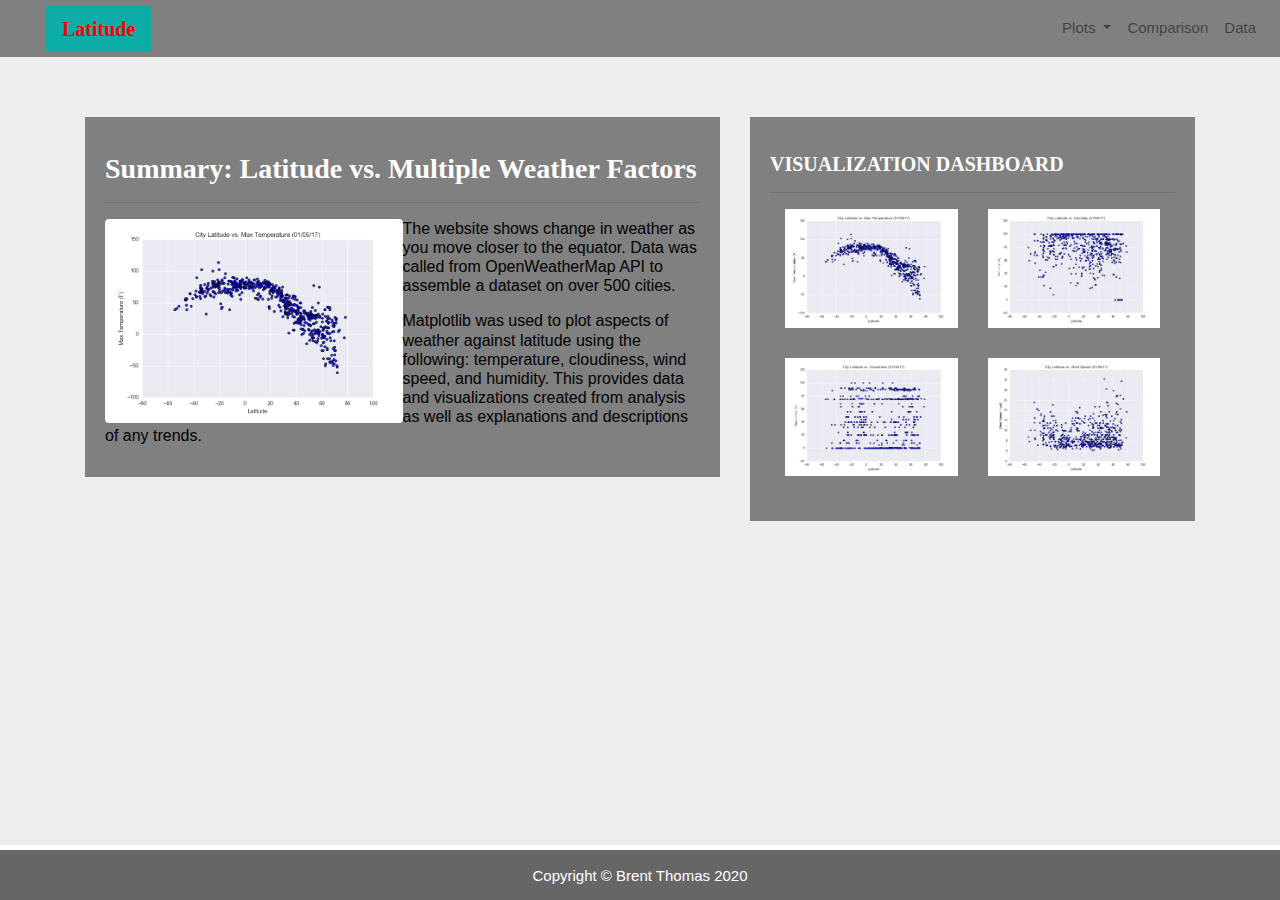
<file: index.html>
<!DOCTYPE html>

<html>

 

<head>

  <meta charset="utf-8" />

  <meta http-equiv="X-UA-Compatible" content="IE=edge">

  <title>Web Visualization Dashboard</title>

  <meta name="viewport" content="width=device-width, initial-scale=1">

 

  <!-- Bootstrap CSS -->

  <link rel="stylesheet" href="https://maxcdn.bootstrapcdn.com/bootstrap/4.0.0/css/bootstrap.min.css" integrity="sha384-Gn5384xqQ1aoWXA+058RXPxPg6fy4IWvTNh0E263XmFcJlSAwiGgFAW/dAiS6JXm"

    crossorigin="anonymous">

             

 

  <!--CSS Link-->

  <link rel="stylesheet" type="text/css" href="style.css">

 

</head>

 

<body>

  <!-- Navigation Section -->

  <div class="navigation">

    <nav class="navbar navbar-expand-lg navbar-light">

      <a class="navbar-brand" style="background-color: #0BADA6;" href="index.html">Latitude</a>

      <button class="navbar-toggler  border border-white" type="button" data-toggle="collapse" data-target="#navbarNavDropdown"

        aria-controls="navbarNavDropdown" aria-expanded="false" aria-label="Toggle navigation">

        <span class="navbar-toggler-icon"></span>

      </button>

      <div class="collapse navbar-collapse" id="navbarNavDropdown">

        <ul class="navbar-nav ml-auto">

          <li class="nav-item dropdown">

            <a class="nav-link dropdown-toggle" href="#" id="navbarDropdownMenuLink" data-toggle="dropdown"

              aria-haspopup="true" aria-expanded="false">

              Plots

            </a>

            <div class="dropdown-menu" aria-labelledby="navbarDropdownMenuLink">

              <a class="dropdown-item" href="temp.html">Maximum Temperature</a>

              <a class="dropdown-item" href="humidity.html">Humidity</a>

              <a class="dropdown-item" href="cloudiness.html">Cloudiness</a>

              <a class="dropdown-item" href="wind.html">Wind Speed</a>

            </div>

          </li>

          <li class="nav-item">

            <a class="nav-link" href="comparison.html">Comparison</a>

          </li>

          <li class="nav-item">

            <a class="nav-link" href="data.html">Data</a>

          </li>

 

        </ul>

      </div>

    </nav>

  </div>

  <!-- Content Section -->

  <div class="container">

    <div class="row">

      <div class="col-lg-7 col-md-12">

        <!-- Left box  -->

        <div class="box">

          <h3 class="title">Summary: Latitude vs. Multiple Weather Factors</h3>

          <hr>

          <img src="Web_Fig1.png" class="vizualization rounded float-left" alt="Max Temperature Graph">

          <p><h6>The website shows change in weather as you move closer to the equator. Data was called from OpenWeatherMap API to 
            assemble a dataset on over 500 cities.
          </h6></p>

          <p><h6>Matplotlib was used to plot aspects of weather against latitude using the 
            following: temperature, cloudiness, wind speed, and humidity. This provides data and visualizations
          created from analysis as well as explanations and descriptions of any trends.</h6></p>

        </div>

      </div>

      <div class="col-lg-5 col-md-12">

        <!-- Right Box -->

        <div class="box">

          <h5 class="title">VISUALIZATION DASHBOARD</h5>

          <hr>

 

 

          <div class="container">

            <div class="row" style="padding-bottom: 30px;">

              <div class="col-6">

                <a href="temp.html">

                  <img class="panel" src="Web_Fig1.png" alt="Temperature Image">

                </a>

              </div>

              <div class="col-6">

                <a href="humidity.html">

                  <img class="panel" src="Web_Fig2.png" alt="Humidity Graph">

                </a>

              </div>

            </div>

 

            <div class="row" style="padding-bottom: 30px;">

              <div class="col-6">

                <a href="cloudiness.html">

                  <img class="panel" src="Web_Fig3.png" alt="Cloudiness Graph">

                </a>

              </div>

              <div class="col-6">

                <a href="wind.html">

                  <img class="panel" src="Web_Fig4.png" alt="Wind Speed Graph">

                </a>

              </div>

 

 

            </div>

          </div>

 

 

        </div>

      </div>

    </div>

  </div>

  <!-- Footer Section -->

  <footer>

    <div class="footer">Copyright &copy; Brent Thomas 2020</div>

  </footer>

 

  <!-- Bootstrap JS -->

  <script src="https://code.jquery.com/jquery-3.2.1.slim.min.js" integrity="sha384-KJ3o2DKtIkvYIK3UENzmM7KCkRr/rE9/Qpg6aAZGJwFDMVNA/GpGFF93hXpG5KkN"

    crossorigin="anonymous"></script>

  <script src="https://cdnjs.cloudflare.com/ajax/libs/popper.js/1.12.9/umd/popper.min.js" integrity="sha384-ApNbgh9B+Y1QKtv3Rn7W3mgPxhU9K/ScQsAP7hUibX39j7fakFPskvXusvfa0b4Q"

    crossorigin="anonymous"></script>

  <script src="https://maxcdn.bootstrapcdn.com/bootstrap/4.0.0/js/bootstrap.min.js" integrity="sha384-JZR6Spejh4U02d8jOt6vLEHfe/JQGiRRSQQxSfFWpi1MquVdAyjUar5+76PVCmYl"

    crossorigin="anonymous"></script>

 

</body>

 

</html>
</file>
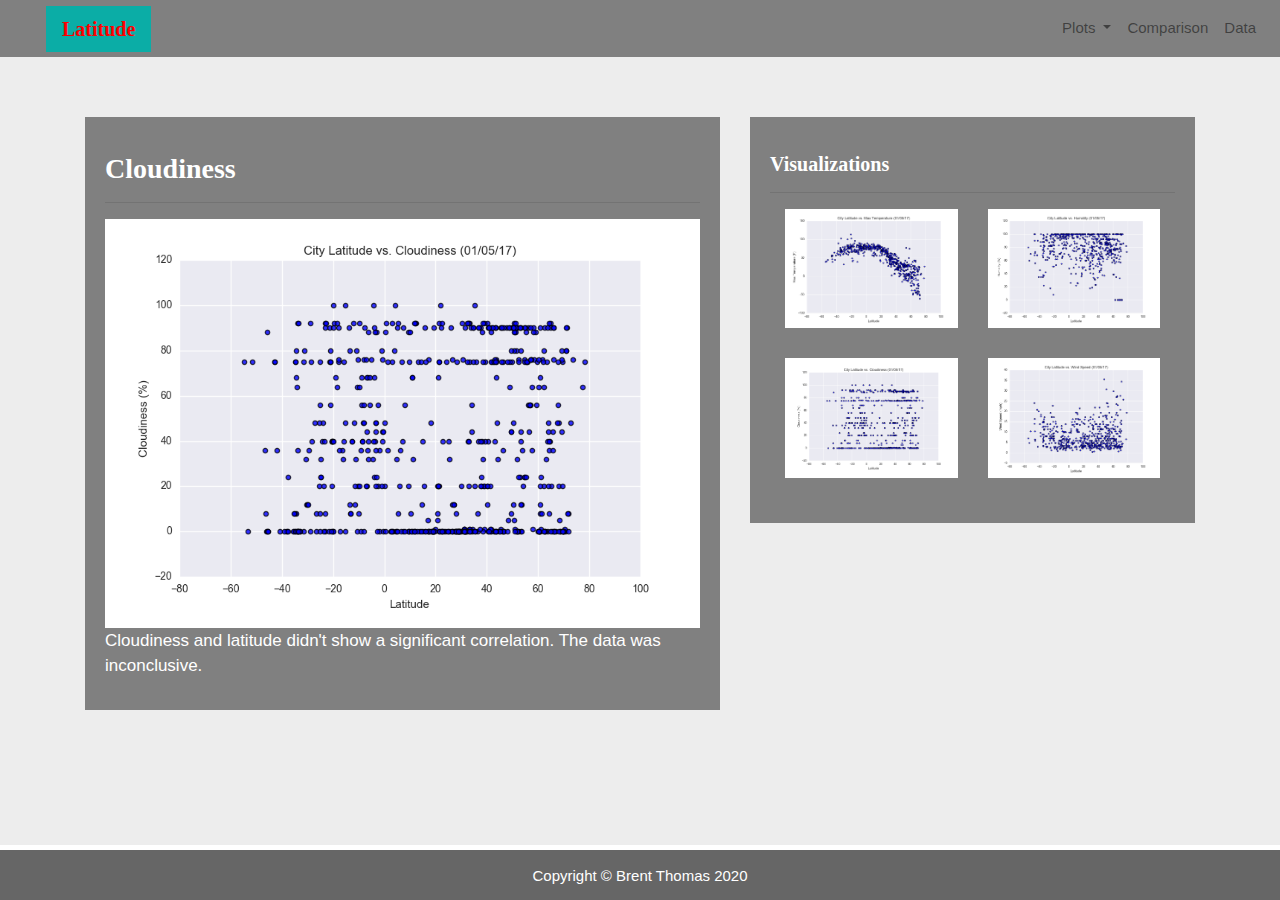
<file: cloudiness.html>
<!DOCTYPE html>

<html>

 

<head>

  <meta charset="utf-8" />

  <meta http-equiv="X-UA-Compatible" content="IE=edge">

  <title>Latitude VS Cloudiness</title>

  <meta name="viewport" content="width=device-width, initial-scale=1">

 

  <!-- Bootstrap CSS -->

  <link rel="stylesheet" href="https://maxcdn.bootstrapcdn.com/bootstrap/4.0.0/css/bootstrap.min.css" integrity="sha384-Gn5384xqQ1aoWXA+058RXPxPg6fy4IWvTNh0E263XmFcJlSAwiGgFAW/dAiS6JXm"

    crossorigin="anonymous">

 

  <!--CSS Link-->

  <link rel="stylesheet" type="text/css" href="style.css">

 

</head>

 

<body>

  <!-- Navigation Section -->

  <div class="navigation">

    <nav class="navbar navbar-expand-lg navbar-light">

      <a class="navbar-brand" style="background-color: #0BADA6;" href="index.html">Latitude</a>

      <button class="navbar-toggler border border-white" type="button" data-toggle="collapse" data-target="#navbarNavDropdown"

        aria-controls="navbarNavDropdown" aria-expanded="false" aria-label="Toggle navigation">

        <span class="navbar-toggler-icon"></span>

      </button>

      <div class="collapse navbar-collapse" id="navbarNavDropdown">

        <ul class="navbar-nav ml-auto">

          <li class="nav-item dropdown">

            <a class="nav-link dropdown-toggle" href="#" id="navbarDropdownMenuLink" data-toggle="dropdown"

              aria-haspopup="true" aria-expanded="false">

              Plots

            </a>

            <div class="dropdown-menu" aria-labelledby="navbarDropdownMenuLink">

              <a class="dropdown-item" href="temp.html">Max Temperature</a>

              <a class="dropdown-item" href="humidity.html">Humidity</a>

              <a class="dropdown-item active" href="cloudiness.html">Cloudiness</a>

              <a class="dropdown-item" href="wind.html">Wind Speed</a>

            </div>

          </li>

          <li class="nav-item">

            <a class="nav-link" href="comparison.html">Comparison</a>

          </li>

          <li class="nav-item">

            <a class="nav-link" href="data.html">Data</a>

          </li>

 

        </ul>

      </div>

    </nav>

  </div>

  <!-- Content Section -->

  <div class="container">

    <div class="row">

      <div class="col-lg-7 col-md-12">

        <!-- Left box  -->

        <div class="box">

          <h3 class="title">Cloudiness</h3>

          <hr>

          <img src="Web_Fig3.png" alt="Cloudines Graph">

          <p>Cloudiness and latitude didn't show a significant correlation. The data was
             inconclusive.  </p>

        </div>

      </div>

      <div class="col-lg-5 col-md-12">

        <!-- Right Box -->

        <div class="box">

          <h5 class="title">Visualizations</h5>

          <hr>

 

 

          <div class="container">

            <div class="row" style="padding-bottom: 30px;">

              <div class="col-6">

                <a href="temp.html">

                  <img class="panel" src="Web_Fig1.png" alt="Temperature Image">

                </a>

              </div>

              <div class="col-6">

                <a href="humidity.html">

                  <img class="panel" src="Web_Fig2.png" alt="Humidity Graph">

                </a>

              </div>

            </div>

 

            <div class="row" style="padding-bottom: 30px;">

              <div class="col-6">

                <a href="cloudiness.html">

                  <img class="panel active" src="Web_Fig3.png" alt="Cloudiness Graph">

                </a>

              </div>

              <div class="col-6">

                <a href="wind.html">

                  <img class="panel" src="Web_Fig4.png" alt="Wind Speed Graph">

                </a>

              </div>

 

 

            </div>

          </div>

 

 

        </div>

      </div>

    </div>

  </div>

  <!-- Footer Section -->

  <footer>

    <div class="footer">Copyright &copy; Brent Thomas 2020</div>

  </footer>

 

  <!-- Bootstrap JS -->

  <script src="https://code.jquery.com/jquery-3.2.1.slim.min.js" integrity="sha384-KJ3o2DKtIkvYIK3UENzmM7KCkRr/rE9/Qpg6aAZGJwFDMVNA/GpGFF93hXpG5KkN"

    crossorigin="anonymous"></script>

  <script src="https://cdnjs.cloudflare.com/ajax/libs/popper.js/1.12.9/umd/popper.min.js" integrity="sha384-ApNbgh9B+Y1QKtv3Rn7W3mgPxhU9K/ScQsAP7hUibX39j7fakFPskvXusvfa0b4Q"

    crossorigin="anonymous"></script>

  <script src="https://maxcdn.bootstrapcdn.com/bootstrap/4.0.0/js/bootstrap.min.js" integrity="sha384-JZR6Spejh4U02d8jOt6vLEHfe/JQGiRRSQQxSfFWpi1MquVdAyjUar5+76PVCmYl"

    crossorigin="anonymous"></script>

 

</body>

 

</html>
</file>
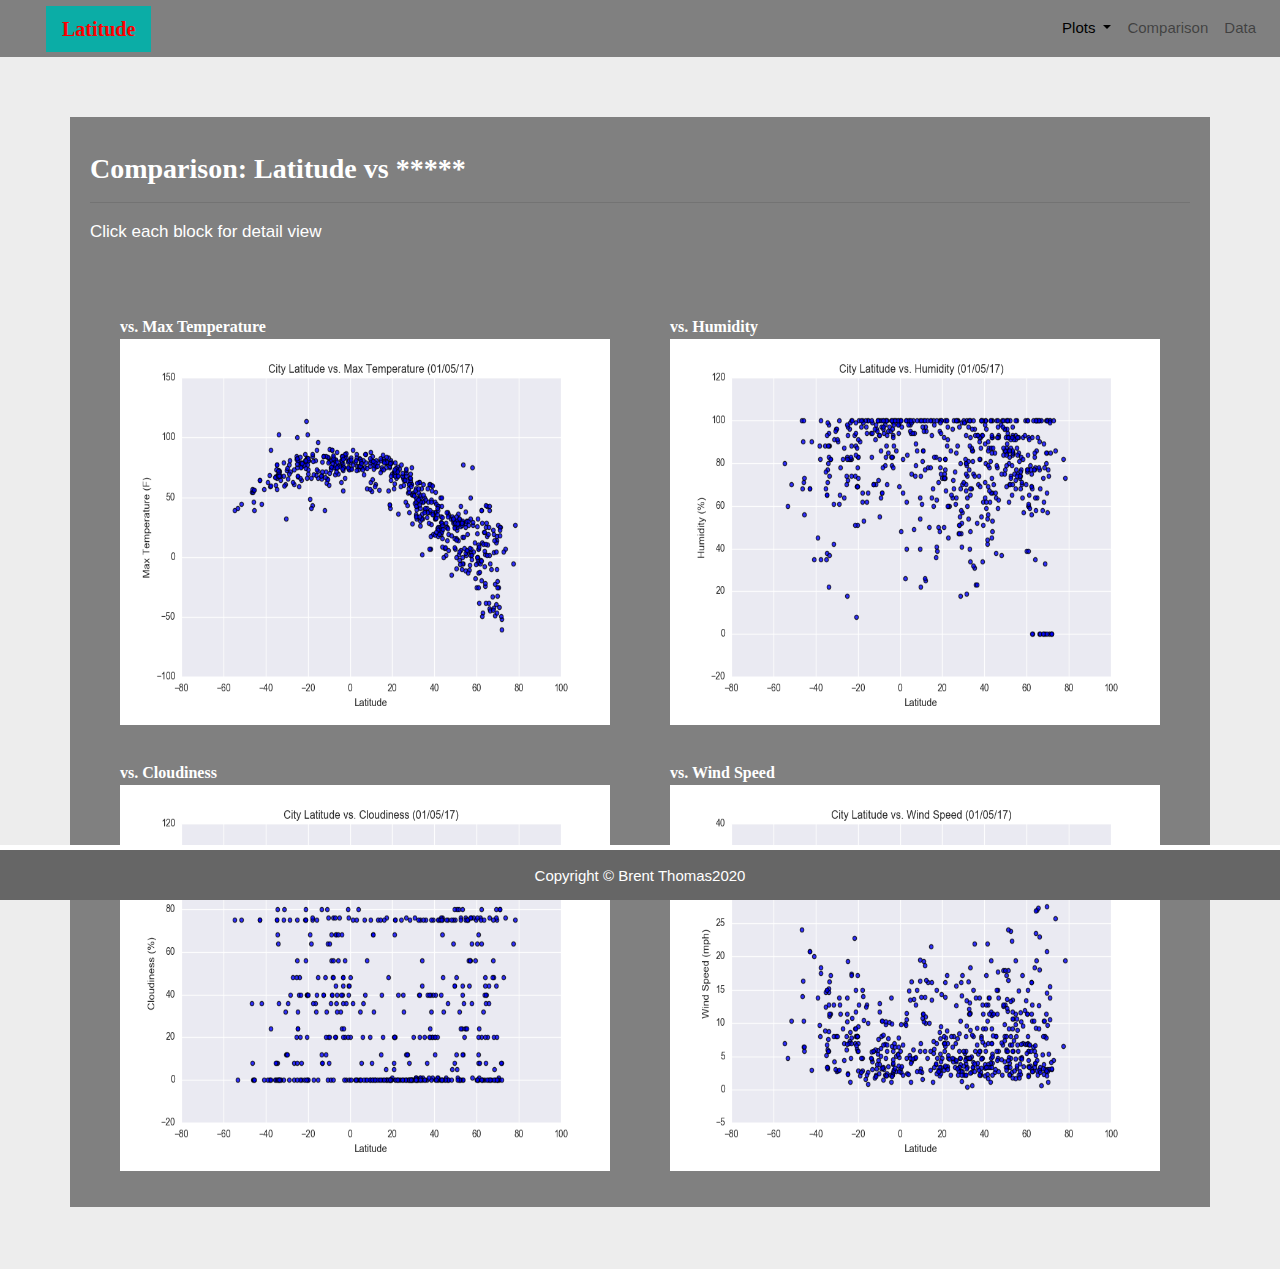
<file: comparison.html>
<!DOCTYPE html>

<html>

 

<head>

  <meta charset="utf-8" />

  <meta http-equiv="X-UA-Compatible" content="IE=edge">

  <title>COMPARISON</title>

  <meta name="viewport" content="width=device-width, initial-scale=1">

 

  <!-- Web Visualization CSS -->

  <link rel="stylesheet" href="https://maxcdn.bootstrapcdn.com/bootstrap/4.0.0/css/bootstrap.min.css" integrity="sha384-Gn5384xqQ1aoWXA+058RXPxPg6fy4IWvTNh0E263XmFcJlSAwiGgFAW/dAiS6JXm"

    crossorigin="anonymous">

 

  <!--CSS Link-->

  <link rel="stylesheet" type="text/css" href="style.css">

 

</head>

 

<body>

  <!-- Navigation Section -->

  <div class="navigation">

    <nav class="navbar navbar-expand-lg navbar-light">

      <a class="navbar-brand" style="background-color: #0BADA6;" href="index.html">Latitude</a>

      <button class="navbar-toggler  border border-white" type="button" data-toggle="collapse" data-target="#navbarNavDropdown"

        aria-controls="navbarNavDropdown" aria-expanded="false" aria-label="Toggle navigation">

        <span class="navbar-toggler-icon"></span>

      </button>

      <div class="collapse navbar-collapse" id="navbarNavDropdown">

        <ul class="navbar-nav ml-auto">

          <li class="nav-item dropdown">

            <a class="nav-link dropdown-toggle" href="#" id="navbarDropdownMenuLink" data-toggle="dropdown"

              aria-haspopup="true" aria-expanded="false" style="color: black">

              Plots

            </a>

            <div class="dropdown-menu" aria-labelledby="navbarDropdownMenuLink">

              <a class="dropdown-item" href="temp.html">Max Temperature</a>

              <a class="dropdown-item" href="humidity.html">Humidity</a>

              <a class="dropdown-item" href="cloudiness.html">Cloudiness</a>

              <a class="dropdown-item" href="wind.html">Wind Speed</a>

            </div>

          </li>

          <li class="nav-item">

            <a class="nav-link" href="comparison.html">Comparison</a>

          </li>

          <li class="nav-item">

            <a class="nav-link" href="data.html">Data</a>

          </li>

 

        </ul>

      </div>

    </nav>

  </div>

  <!-- Content Section -->

  <div class="container">

    <div class="row">

      <div>

        <!-- Left box  -->

        <div class="box">

          <h3 class="title">Comparison: Latitude vs *****</h3>

          <hr>

          <p>Click each block for detail view</p>

          <div class="container" style="padding-bottom: 40px;">

            <div class="row">

              <div class="col-lg-6" style="padding: 30px;">

                <div class="title">vs. Max Temperature</div>

                <a href="temp.html">

                  <img class="panel" src="Web_Fig1.png" alt="Temperature Image">

                </a>

              </div>

              <div class="col-lg-6" style="padding: 30px;">

                <div class="title">vs. Humidity</div>

                <a href="humidity.html">

                  <img class="panel" src="Web_Fig2.png" alt="Humidity Graph">

                </a>

              </div>

            </div>

 

            <div class="row">

              <div class="col-lg-6" style="padding: 30px;">

                <div class="title">vs. Cloudiness</div>

                <a href="cloudiness.html">

                  <img class="panel" src="Web_Fig3.png" alt="Cloudiness Graph">

                </a>

 

              </div>

              <div class="col-lg-6" style="padding: 30px;">

                <div class="title">vs. Wind Speed</div>

                <a href="wind.html">

                  <img class="panel" src="Web_Fig4.png" alt="Wind Speed Graph">

                </a>

              </div>

            </div>

          </div>

        </div>

      </div>

    </div>

  </div>

 

  <!-- Footer Section -->

  <footer>

    <div class="footer">Copyright &copy; Brent Thomas2020</div>

  </footer>

 

  <!-- Web Visualization Script -->

  <script src="https://code.jquery.com/jquery-3.2.1.slim.min.js" integrity="sha384-KJ3o2DKtIkvYIK3UENzmM7KCkRr/rE9/Qpg6aAZGJwFDMVNA/GpGFF93hXpG5KkN"

    crossorigin="anonymous"></script>

  <script src="https://cdnjs.cloudflare.com/ajax/libs/popper.js/1.12.9/umd/popper.min.js" integrity="sha384-ApNbgh9B+Y1QKtv3Rn7W3mgPxhU9K/ScQsAP7hUibX39j7fakFPskvXusvfa0b4Q"

    crossorigin="anonymous"></script>

  <script src="https://maxcdn.bootstrapcdn.com/bootstrap/4.0.0/js/bootstrap.min.js" integrity="sha384-JZR6Spejh4U02d8jOt6vLEHfe/JQGiRRSQQxSfFWpi1MquVdAyjUar5+76PVCmYl"

    crossorigin="anonymous"></script>

 

</body>

 

</html>
</file>
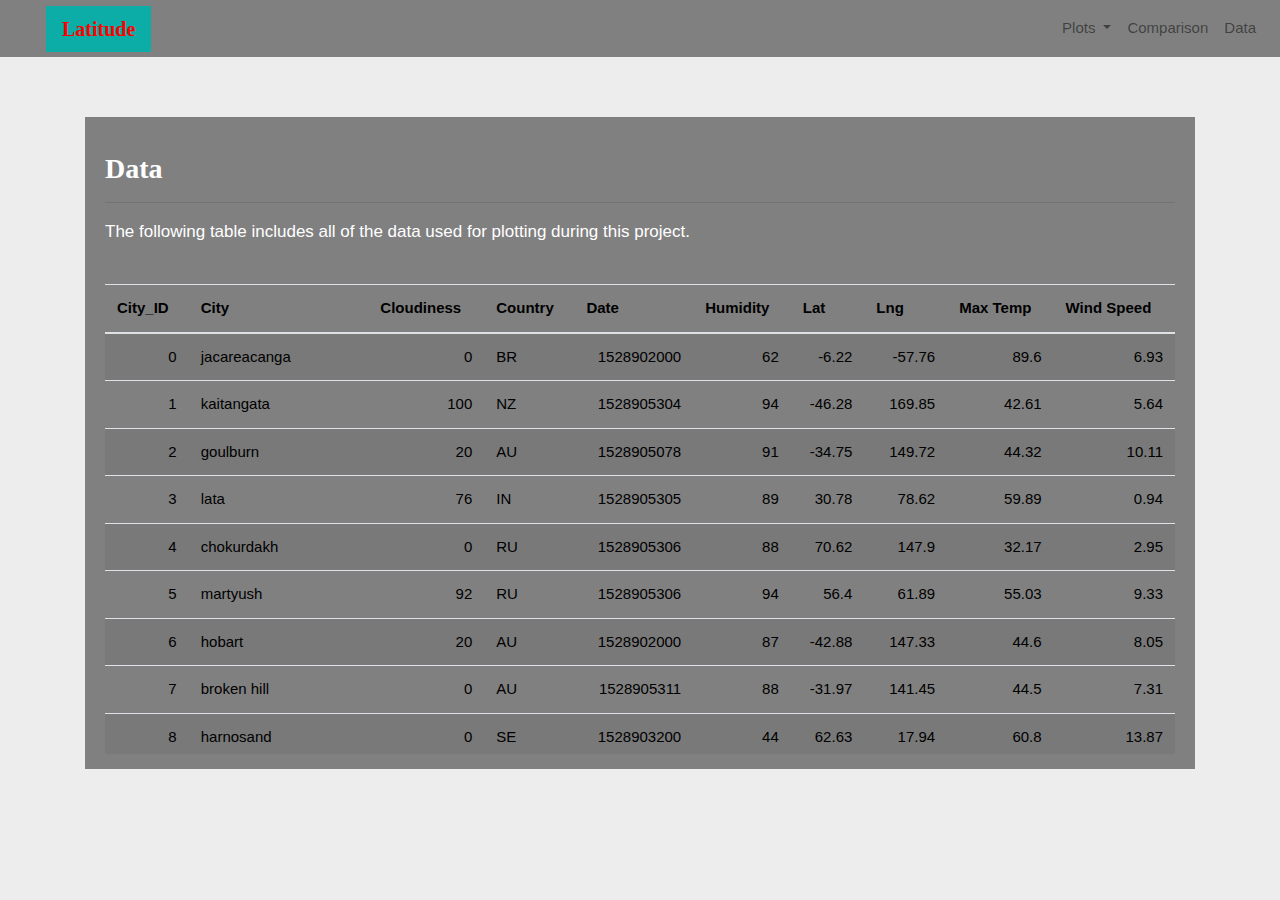
<file: data.html>
<!DOCTYPE html>

<html>

 

<head>

  <meta charset="utf-8" />

  <meta http-equiv="X-UA-Compatible" content="IE=edge">

  <title>Bootstrap Visualization Dashboard</title>

  <meta name="viewport" content="width=device-width, initial-scale=1">

 

  <!-- Bootstrap CSS -->

  <link rel="stylesheet" href="https://maxcdn.bootstrapcdn.com/bootstrap/4.0.0/css/bootstrap.min.css" integrity="sha384-Gn5384xqQ1aoWXA+058RXPxPg6fy4IWvTNh0E263XmFcJlSAwiGgFAW/dAiS6JXm"

    crossorigin="anonymous">

 

  <!--CSS Link-->

  <link rel="stylesheet" type="text/css" href="style.css">

 

</head>

 

<body>

  <!-- Navigation Section -->

  <div class="navigation">

    <nav class="navbar navbar-expand-lg navbar-light">

      <a class="navbar-brand" style="background-color: #0BADA6;" href="index.html">Latitude</a>

      <button class="navbar-toggler border border-white" type="button" data-toggle="collapse" data-target="#navbarNavDropdown"

        aria-controls="navbarNavDropdown" aria-expanded="false" aria-label="Toggle navigation">

        <span class="navbar-toggler-icon"></span>

      </button>

      <div class="collapse navbar-collapse" id="navbarNavDropdown">

        <ul class="navbar-nav ml-auto">

          <li class="nav-item dropdown">

            <a class="nav-link dropdown-toggle" href="#" id="navbarDropdownMenuLink" data-toggle="dropdown"

              aria-haspopup="true" aria-expanded="false">

              Plots

            </a>

            <div class="dropdown-menu" aria-labelledby="navbarDropdownMenuLink">

              <a class="dropdown-item" href="temp.html">Max Temperature</a>

              <a class="dropdown-item" href="humidity.html">Humidity</a>

              <a class="dropdown-item" href="cloudiness.html">Cloudiness</a>

              <a class="dropdown-item" href="wind.html">Wind Speed</a>

            </div>

          </li>

          <li class="nav-item">

            <a class="nav-link" href="comparisons.html">Comparison</a>

          </li>

          <li class="nav-item">

            <a class="nav-link" href="data.html">Data</a>

          </li>

 

        </ul>

      </div>

    </nav>

  </div>

  <!-- Content Section -->

  <div class="container">

    <div class="box">

      <h3 class="title">Data</h3>

      <hr>

      <p>The following table includes all of the data used for plotting during this project.</p>

      <br>

      <div class="table-responsive" style="overflow-x:auto; overflow-y:auto; max-height:470px; max-width: auto;">

        <table class="table table-striped">

          <thead>

            <tr>

              <th title="Field #1">City_ID</th>

              <th title="Field #2">City</th>

              <th title="Field #3">Cloudiness</th>

              <th title="Field #4">Country</th>

              <th title="Field #5">Date</th>

              <th title="Field #6">Humidity</th>

              <th title="Field #7">Lat</th>

              <th title="Field #8">Lng</th>

              <th title="Field #9">Max Temp</th>

              <th title="Field #10">Wind Speed</th>

            </tr>

          </thead>

          <tbody>

            <tr>

              <td align="right">0</td>

              <td>jacareacanga</td>

              <td align="right">0</td>

              <td>BR</td>

              <td align="right">1528902000</td>

              <td align="right">62</td>

              <td align="right">-6.22</td>

              <td align="right">-57.76</td>

              <td align="right">89.6</td>

              <td align="right">6.93</td>

            </tr>

            <tr>

              <td align="right">1</td>

              <td>kaitangata</td>

              <td align="right">100</td>

              <td>NZ</td>

              <td align="right">1528905304</td>

              <td align="right">94</td>

              <td align="right">-46.28</td>

              <td align="right">169.85</td>

              <td align="right">42.61</td>

              <td align="right">5.64</td>

            </tr>

            <tr>

              <td align="right">2</td>

              <td>goulburn</td>

              <td align="right">20</td>

              <td>AU</td>

              <td align="right">1528905078</td>

              <td align="right">91</td>

              <td align="right">-34.75</td>

              <td align="right">149.72</td>

              <td align="right">44.32</td>

              <td align="right">10.11</td>

            </tr>

            <tr>

              <td align="right">3</td>

              <td>lata</td>

              <td align="right">76</td>

              <td>IN</td>

              <td align="right">1528905305</td>

              <td align="right">89</td>

              <td align="right">30.78</td>

              <td align="right">78.62</td>

              <td align="right">59.89</td>

              <td align="right">0.94</td>

            </tr>

            <tr>

              <td align="right">4</td>

              <td>chokurdakh</td>

              <td align="right">0</td>

              <td>RU</td>

              <td align="right">1528905306</td>

              <td align="right">88</td>

              <td align="right">70.62</td>

              <td align="right">147.9</td>

              <td align="right">32.17</td>

              <td align="right">2.95</td>

            </tr>

            <tr>

              <td align="right">5</td>

              <td>martyush</td>

              <td align="right">92</td>

              <td>RU</td>

              <td align="right">1528905306</td>

              <td align="right">94</td>

              <td align="right">56.4</td>

              <td align="right">61.89</td>

              <td align="right">55.03</td>

              <td align="right">9.33</td>

            </tr>

            <tr>

              <td align="right">6</td>

              <td>hobart</td>

              <td align="right">20</td>

              <td>AU</td>

              <td align="right">1528902000</td>

              <td align="right">87</td>

              <td align="right">-42.88</td>

              <td align="right">147.33</td>

              <td align="right">44.6</td>

              <td align="right">8.05</td>

            </tr>

            <tr>

              <td align="right">7</td>

              <td>broken hill</td>

              <td align="right">0</td>

              <td>AU</td>

              <td align="right">1528905311</td>

              <td align="right">88</td>

              <td align="right">-31.97</td>

              <td align="right">141.45</td>

              <td align="right">44.5</td>

              <td align="right">7.31</td>

            </tr>

            <tr>

              <td align="right">8</td>

              <td>harnosand</td>

              <td align="right">0</td>

              <td>SE</td>

              <td align="right">1528903200</td>

              <td align="right">44</td>

              <td align="right">62.63</td>

              <td align="right">17.94</td>

              <td align="right">60.8</td>

              <td align="right">13.87</td>

            </tr>

            <tr>

              <td align="right">9</td>

              <td>tuatapere</td>

              <td align="right">0</td>

              <td>NZ</td>

              <td align="right">1528905312</td>

              <td align="right">100</td>

              <td align="right">-46.13</td>

              <td align="right">167.69</td>

              <td align="right">38.92</td>

              <td align="right">3.4</td>

            </tr>

            <tr>

              <td align="right">10</td>

              <td>puerto ayora</td>

              <td align="right">90</td>

              <td>EC</td>

              <td align="right">1528902000</td>

              <td align="right">69</td>

              <td align="right">-0.74</td>

              <td align="right">-90.35</td>

              <td align="right">77.0</td>

              <td align="right">13.87</td>

            </tr>

            <tr>

              <td align="right">11</td>

              <td>havre-saint-pierre</td>

              <td align="right">75</td>

              <td>CA</td>

              <td align="right">1528902000</td>

              <td align="right">58</td>

              <td align="right">50.23</td>

              <td align="right">-63.6</td>

              <td align="right">53.6</td>

              <td align="right">19.46</td>

            </tr>

            <tr>

              <td align="right">12</td>

              <td>punta arenas</td>

              <td align="right">0</td>

              <td>CL</td>

              <td align="right">1528902000</td>

              <td align="right">100</td>

              <td align="right">-53.16</td>

              <td align="right">-70.91</td>

              <td align="right">35.6</td>

              <td align="right">9.17</td>

            </tr>

            <tr>

              <td align="right">13</td>

              <td>tasiilaq</td>

              <td align="right">75</td>

              <td>GL</td>

              <td align="right">1528901400</td>

              <td align="right">60</td>

              <td align="right">65.61</td>

              <td align="right">-37.64</td>

              <td align="right">39.2</td>

              <td align="right">2.24</td>

            </tr>

            <tr>

              <td align="right">14</td>

              <td>chapais</td>

              <td align="right">40</td>

              <td>CA</td>

              <td align="right">1528902000</td>

              <td align="right">38</td>

              <td align="right">49.78</td>

              <td align="right">-74.86</td>

              <td align="right">59.0</td>

              <td align="right">10.29</td>

            </tr>

            <tr>

              <td align="right">15</td>

              <td>avarua</td>

              <td align="right">40</td>

              <td>CK</td>

              <td align="right">1528902000</td>

              <td align="right">56</td>

              <td align="right">-21.21</td>

              <td align="right">-159.78</td>

              <td align="right">73.4</td>

              <td align="right">10.29</td>

            </tr>

            <tr>

              <td align="right">16</td>

              <td>hofn</td>

              <td align="right">75</td>

              <td>IS</td>

              <td align="right">1528902000</td>

              <td align="right">87</td>

              <td align="right">64.25</td>

              <td align="right">-15.21</td>

              <td align="right">51.8</td>

              <td align="right">8.05</td>

            </tr>

            <tr>

              <td align="right">17</td>

              <td>yukamenskoye</td>

              <td align="right">92</td>

              <td>RU</td>

              <td align="right">1528905315</td>

              <td align="right">98</td>

              <td align="right">57.89</td>

              <td align="right">52.24</td>

              <td align="right">56.65</td>

              <td align="right">10.22</td>

            </tr>

            <tr>

              <td align="right">18</td>

              <td>khandbari</td>

              <td align="right">80</td>

              <td>NP</td>

              <td align="right">1528905315</td>

              <td align="right">67</td>

              <td align="right">27.38</td>

              <td align="right">87.21</td>

              <td align="right">44.59</td>

              <td align="right">1.39</td>

            </tr>

            <tr>

              <td align="right">19</td>

              <td>bethel</td>

              <td align="right">1</td>

              <td>US</td>

              <td align="right">1528901580</td>

              <td align="right">93</td>

              <td align="right">60.79</td>

              <td align="right">-161.76</td>

              <td align="right">44.6</td>

              <td align="right">8.05</td>

            </tr>

            <tr>

              <td align="right">20</td>

              <td>ushuaia</td>

              <td align="right">75</td>

              <td>AR</td>

              <td align="right">1528902000</td>

              <td align="right">64</td>

              <td align="right">-54.81</td>

              <td align="right">-68.31</td>

              <td align="right">41.0</td>

              <td align="right">3.36</td>

            </tr>

            <tr>

              <td align="right">21</td>

              <td>east london</td>

              <td align="right">0</td>

              <td>ZA</td>

              <td align="right">1528902000</td>

              <td align="right">37</td>

              <td align="right">-33.02</td>

              <td align="right">27.91</td>

              <td align="right">69.8</td>

              <td align="right">5.82</td>

            </tr>

            <tr>

              <td align="right">22</td>

              <td>bluff</td>

              <td align="right">76</td>

              <td>AU</td>

              <td align="right">1528905321</td>

              <td align="right">76</td>

              <td align="right">-23.58</td>

              <td align="right">149.07</td>

              <td align="right">61.96</td>

              <td align="right">4.74</td>

            </tr>

            <tr>

              <td align="right">23</td>

              <td>mount isa</td>

              <td align="right">75</td>

              <td>AU</td>

              <td align="right">1528902000</td>

              <td align="right">100</td>

              <td align="right">-20.73</td>

              <td align="right">139.49</td>

              <td align="right">64.4</td>

              <td align="right">3.29</td>

            </tr>

            <tr>

              <td align="right">24</td>

              <td>pevek</td>

              <td align="right">0</td>

              <td>RU</td>

              <td align="right">1528905321</td>

              <td align="right">71</td>

              <td align="right">69.7</td>

              <td align="right">170.27</td>

              <td align="right">36.94</td>

              <td align="right">6.98</td>

            </tr>

            <tr>

              <td align="right">25</td>

              <td>gao</td>

              <td align="right">24</td>

              <td>ML</td>

              <td align="right">1528905321</td>

              <td align="right">16</td>

              <td align="right">16.28</td>

              <td align="right">-0.04</td>

              <td align="right">110.02</td>

              <td align="right">4.97</td>

            </tr>

            <tr>

              <td align="right">26</td>

              <td>cabo san lucas</td>

              <td align="right">75</td>

              <td>MX</td>

              <td align="right">1528901160</td>

              <td align="right">74</td>

              <td align="right">22.89</td>

              <td align="right">-109.91</td>

              <td align="right">84.2</td>

              <td align="right">10.29</td>

            </tr>

            <tr>

              <td align="right">27</td>

              <td>sao filipe</td>

              <td align="right">0</td>

              <td>CV</td>

              <td align="right">1528905323</td>

              <td align="right">88</td>

              <td align="right">14.9</td>

              <td align="right">-24.5</td>

              <td align="right">75.73</td>

              <td align="right">13.02</td>

            </tr>

            <tr>

              <td align="right">28</td>

              <td>tiksi</td>

              <td align="right">44</td>

              <td>RU</td>

              <td align="right">1528905298</td>

              <td align="right">58</td>

              <td align="right">71.64</td>

              <td align="right">128.87</td>

              <td align="right">57.73</td>

              <td align="right">10.11</td>

            </tr>

            <tr>

              <td align="right">29</td>

              <td>busselton</td>

              <td align="right">92</td>

              <td>AU</td>

              <td align="right">1528905323</td>

              <td align="right">100</td>

              <td align="right">-33.64</td>

              <td align="right">115.35</td>

              <td align="right">60.43</td>

              <td align="right">10.56</td>

            </tr>

            <tr>

              <td align="right">30</td>

              <td>alofi</td>

              <td align="right">76</td>

              <td>NU</td>

              <td align="right">1528902000</td>

              <td align="right">88</td>

              <td align="right">-19.06</td>

              <td align="right">-169.92</td>

              <td align="right">71.6</td>

              <td align="right">3.36</td>

            </tr>

            <tr>

              <td align="right">31</td>

              <td>ola</td>

              <td align="right">75</td>

              <td>RU</td>

              <td align="right">1528902000</td>

              <td align="right">100</td>

              <td align="right">59.58</td>

              <td align="right">151.3</td>

              <td align="right">42.8</td>

              <td align="right">7.76</td>

            </tr>

            <tr>

              <td align="right">32</td>

              <td>atar</td>

              <td align="right">20</td>

              <td>MR</td>

              <td align="right">1528902000</td>

              <td align="right">19</td>

              <td align="right">20.52</td>

              <td align="right">-13.05</td>

              <td align="right">91.4</td>

              <td align="right">9.17</td>

            </tr>

            <tr>

              <td align="right">33</td>

              <td>rikitea</td>

              <td align="right">0</td>

              <td>PF</td>

              <td align="right">1528905325</td>

              <td align="right">100</td>

              <td align="right">-23.12</td>

              <td align="right">-134.97</td>

              <td align="right">73.57</td>

              <td align="right">8.66</td>

            </tr>

            <tr>

              <td align="right">34</td>

              <td>hermanus</td>

              <td align="right">0</td>

              <td>ZA</td>

              <td align="right">1528905325</td>

              <td align="right">24</td>

              <td align="right">-34.42</td>

              <td align="right">19.24</td>

              <td align="right">77.17</td>

              <td align="right">8.66</td>

            </tr>

            <tr>

              <td align="right">35</td>

              <td>ponta delgada</td>

              <td align="right">75</td>

              <td>PT</td>

              <td align="right">1528903800</td>

              <td align="right">88</td>

              <td align="right">37.73</td>

              <td align="right">-25.67</td>

              <td align="right">71.6</td>

              <td align="right">12.75</td>

            </tr>

            <tr>

              <td align="right">36</td>

              <td>bambari</td>

              <td align="right">24</td>

              <td>CF</td>

              <td align="right">1528905326</td>

              <td align="right">84</td>

             <td align="right">5.77</td>

              <td align="right">20.68</td>

              <td align="right">81.85</td>

              <td align="right">7.65</td>

            </tr>

            <tr>

              <td align="right">37</td>

              <td>cap malheureux</td>

              <td align="right">75</td>

              <td>MU</td>

              <td align="right">1528902000</td>

              <td align="right">69</td>

              <td align="right">-19.98</td>

              <td align="right">57.61</td>

              <td align="right">75.2</td>

              <td align="right">14.99</td>

            </tr>

            <tr>

              <td align="right">38</td>

              <td>puerto escondido</td>

              <td align="right">75</td>

              <td>MX</td>

              <td align="right">1528901100</td>

              <td align="right">65</td>

              <td align="right">15.86</td>

              <td align="right">-97.07</td>

              <td align="right">80.6</td>

              <td align="right">3.36</td>

            </tr>

            <tr>

              <td align="right">39</td>

              <td>qaanaaq</td>

              <td align="right">32</td>

              <td>GL</td>

              <td align="right">1528905330</td>

              <td align="right">100</td>

              <td align="right">77.48</td>

              <td align="right">-69.36</td>

              <td align="right">31.45</td>

              <td align="right">6.31</td>

            </tr>

            <tr>

              <td align="right">40</td>

              <td>new norfolk</td>

              <td align="right">20</td>

              <td>AU</td>

              <td align="right">1528902000</td>

              <td align="right">87</td>

              <td align="right">-42.78</td>

              <td align="right">147.06</td>

              <td align="right">44.6</td>

              <td align="right">8.05</td>

            </tr>

            <tr>

              <td align="right">41</td>

              <td>najran</td>

              <td align="right">40</td>

              <td>SA</td>

              <td align="right">1528902000</td>

              <td align="right">13</td>

              <td align="right">17.54</td>

              <td align="right">44.22</td>

              <td align="right">98.6</td>

              <td align="right">11.41</td>

            </tr>

            <tr>

              <td align="right">42</td>

              <td>isla mujeres</td>

              <td align="right">90</td>

              <td>MX</td>

              <td align="right">1528904340</td>

              <td align="right">100</td>

              <td align="right">21.23</td>

              <td align="right">-86.73</td>

              <td align="right">75.2</td>

              <td align="right">16.11</td>

            </tr>

            <tr>

              <td align="right">43</td>

              <td>mar del plata</td>

              <td align="right">0</td>

              <td>AR</td>

              <td align="right">1528905297</td>

              <td align="right">100</td>

              <td align="right">-46.43</td>

              <td align="right">-67.52</td>

              <td align="right">32.53</td>

              <td align="right">7.31</td>

            </tr>

            <tr>

              <td align="right">44</td>

              <td>provideniya</td>

              <td align="right">0</td>

              <td>RU</td>

              <td align="right">1528905332</td>

              <td align="right">91</td>

              <td align="right">64.42</td>

              <td align="right">-173.23</td>

              <td align="right">40.63</td>

              <td align="right">10.78</td>

            </tr>

            <tr>

              <td align="right">45</td>

              <td>jamestown</td>

              <td align="right">12</td>

              <td>AU</td>

              <td align="right">1528905333</td>

              <td align="right">88</td>

              <td align="right">-33.21</td>

              <td align="right">138.6</td>

              <td align="right">43.15</td>

              <td align="right">10.89</td>

            </tr>

            <tr>

              <td align="right">46</td>

              <td>medicine hat</td>

              <td align="right">20</td>

              <td>CA</td>

              <td align="right">1528902000</td>

              <td align="right">34</td>

              <td align="right">50.04</td>

              <td align="right">-110.68</td>

              <td align="right">66.2</td>

              <td align="right">14.99</td>

            </tr>

            <tr>

              <td align="right">47</td>

              <td>katsuura</td>

              <td align="right">8</td>

              <td>JP</td>

              <td align="right">1528905334</td>

              <td align="right">88</td>

              <td align="right">33.93</td>

              <td align="right">134.5</td>

              <td align="right">62.05</td>

              <td align="right">7.54</td>

            </tr>

            <tr>

              <td align="right">48</td>

              <td>aklavik</td>

              <td align="right">20</td>

              <td>CA</td>

              <td align="right">1528902000</td>

              <td align="right">53</td>

              <td align="right">68.22</td>

              <td align="right">-135.01</td>

              <td align="right">51.8</td>

              <td align="right">11.41</td>

            </tr>

            <tr>

              <td align="right">49</td>

              <td>tuktoyaktuk</td>

              <td align="right">20</td>

              <td>CA</td>

              <td align="right">1528902000</td>

              <td align="right">61</td>

              <td align="right">69.44</td>

              <td align="right">-133.03</td>

              <td align="right">46.4</td>

              <td align="right">6.93</td>

            </tr>

            <tr>

              <td align="right">50</td>

              <td>kapaa</td>

              <td align="right">90</td>

              <td>US</td>

              <td align="right">1528901760</td>

              <td align="right">88</td>

              <td align="right">22.08</td>

              <td align="right">-159.32</td>

              <td align="right">75.2</td>

              <td align="right">14.99</td>

            </tr>

            <tr>

              <td align="right">51</td>

              <td>mildura</td>

              <td align="right">0</td>

              <td>AU</td>

              <td align="right">1528905300</td>

              <td align="right">92</td>

              <td align="right">-34.18</td>

              <td align="right">142.16</td>

              <td align="right">45.67</td>

              <td align="right">9.66</td>

            </tr>

            <tr>

              <td align="right">52</td>

              <td>souillac</td>

              <td align="right">75</td>

              <td>FR</td>

              <td align="right">1528903800</td>

              <td align="right">49</td>

              <td align="right">45.6</td>

              <td align="right">-0.6</td>

              <td align="right">73.4</td>

              <td align="right">10.29</td>

            </tr>

            <tr>

              <td align="right">53</td>

              <td>lorengau</td>

              <td align="right">100</td>

              <td>PG</td>

              <td align="right">1528905336</td>

              <td align="right">100</td>

              <td align="right">-2.02</td>

              <td align="right">147.27</td>

              <td align="right">80.59</td>

              <td align="right">3.85</td>

            </tr>

            <tr>

              <td align="right">54</td>

              <td>praia</td>

              <td align="right">20</td>

              <td>BR</td>

             <td align="right">1528902000</td>

              <td align="right">47</td>

              <td align="right">-20.25</td>

              <td align="right">-43.81</td>

              <td align="right">82.4</td>

              <td align="right">3.36</td>

            </tr>

            <tr>

              <td align="right">55</td>

              <td>port alfred</td>

              <td align="right">0</td>

              <td>ZA</td>

              <td align="right">1528905338</td>

              <td align="right">50</td>

              <td align="right">-33.59</td>

              <td align="right">26.89</td>

              <td align="right">76.54</td>

              <td align="right">7.2</td>

            </tr>

            <tr>

              <td align="right">56</td>

              <td>barranca</td>

              <td align="right">0</td>

              <td>PE</td>

              <td align="right">1528905339</td>

              <td align="right">98</td>

              <td align="right">-10.75</td>

              <td align="right">-77.76</td>

              <td align="right">61.87</td>

              <td align="right">9.89</td>

            </tr>

            <tr>

              <td align="right">57</td>

              <td>nome</td>

              <td align="right">40</td>

              <td>US</td>

              <td align="right">1528902900</td>

              <td align="right">70</td>

              <td align="right">30.04</td>

              <td align="right">-94.42</td>

              <td align="right">87.8</td>

              <td align="right">3.36</td>

            </tr>

            <tr>

              <td align="right">58</td>

              <td>matay</td>

              <td align="right">0</td>

              <td>EG</td>

              <td align="right">1528905339</td>

              <td align="right">23</td>

              <td align="right">28.42</td>

              <td align="right">30.79</td>

              <td align="right">97.69</td>

              <td align="right">6.98</td>

            </tr>

            <tr>

              <td align="right">59</td>

              <td>saskylakh</td>

              <td align="right">48</td>

              <td>RU</td>

              <td align="right">1528905339</td>

              <td align="right">55</td>

              <td align="right">71.97</td>

              <td align="right">114.09</td>

              <td align="right">59.53</td>

              <td align="right">5.86</td>

            </tr>

            <tr>

              <td align="right">60</td>

              <td>itarema</td>

              <td align="right">0</td>

              <td>BR</td>

              <td align="right">1528905340</td>

              <td align="right">61</td>

              <td align="right">-2.92</td>

              <td align="right">-39.92</td>

              <td align="right">88.33</td>

              <td align="right">12.57</td>

            </tr>

            <tr>

              <td align="right">61</td>

              <td>butaritari</td>

              <td align="right">56</td>

              <td>KI</td>

              <td align="right">1528905340</td>

              <td align="right">100</td>

              <td align="right">3.07</td>

              <td align="right">172.79</td>

              <td align="right">81.13</td>

              <td align="right">7.31</td>

            </tr>

            <tr>

              <td align="right">62</td>

              <td>peniche</td>

              <td align="right">20</td>

              <td>PT</td>

              <td align="right">1528903800</td>

              <td align="right">64</td>

              <td align="right">39.36</td>

              <td align="right">-9.38</td>

              <td align="right">75.2</td>

              <td align="right">12.75</td>

            </tr>

            <tr>

              <td align="right">63</td>

              <td>beloha</td>

              <td align="right">0</td>

              <td>MG</td>

              <td align="right">1528905340</td>

              <td align="right">57</td>

              <td align="right">-25.17</td>

              <td align="right">45.06</td>

              <td align="right">71.95</td>

              <td align="right">16.37</td>

            </tr>

            <tr>

              <td align="right">64</td>

              <td>anadyr</td>

              <td align="right">0</td>

              <td>RU</td>

              <td align="right">1528902000</td>

              <td align="right">57</td>

              <td align="right">64.73</td>

              <td align="right">177.51</td>

              <td align="right">48.2</td>

              <td align="right">4.47</td>

            </tr>

            <tr>

              <td align="right">65</td>

              <td>luderitz</td>

              <td align="right">12</td>

              <td>NA</td>

              <td align="right">1528905342</td>

              <td align="right">64</td>

              <td align="right">-26.65</td>

              <td align="right">15.16</td>

              <td align="right">64.03</td>

              <td align="right">17.38</td>

            </tr>

            <tr>

              <td align="right">66</td>

              <td>rochester</td>

              <td align="right">1</td>

              <td>US</td>

              <td align="right">1528902960</td>

              <td align="right">37</td>

              <td align="right">44.02</td>

              <td align="right">-92.46</td>

              <td align="right">73.4</td>

              <td align="right">6.93</td>

            </tr>

            <tr>

              <td align="right">67</td>

              <td>bosaso</td>

              <td align="right">0</td>

              <td>SO</td>

              <td align="right">1528905347</td>

              <td align="right">86</td>

              <td align="right">11.28</td>

              <td align="right">49.18</td>

              <td align="right">89.77</td>

              <td align="right">3.96</td>

            </tr>

            <tr>

              <td align="right">68</td>

              <td>faanui</td>

              <td align="right">0</td>

              <td>PF</td>

              <td align="right">1528905347</td>

              <td align="right">100</td>

              <td align="right">-16.48</td>

              <td align="right">-151.75</td>

              <td align="right">79.96</td>

              <td align="right">11.79</td>

            </tr>

            <tr>

              <td align="right">69</td>

              <td>grindavik</td>

              <td align="right">75</td>

              <td>IS</td>

              <td align="right">1528902000</td>

              <td align="right">70</td>

              <td align="right">63.84</td>

              <td align="right">-22.43</td>

              <td align="right">48.2</td>

              <td align="right">5.82</td>

            </tr>

            <tr>

              <td align="right">70</td>

              <td>margate</td>

              <td align="right">20</td>

              <td>AU</td>

              <td align="right">1528902000</td>

              <td align="right">87</td>

              <td align="right">-43.03</td>

              <td align="right">147.26</td>

              <td align="right">44.6</td>

              <td align="right">8.05</td>

            </tr>

            <tr>

              <td align="right">71</td>

              <td>marsh harbour</td>

              <td align="right">88</td>

              <td>BS</td>

              <td align="right">1528905349</td>

              <td align="right">95</td>

              <td align="right">26.54</td>

              <td align="right">-77.06</td>

              <td align="right">82.39</td>

              <td align="right">10.0</td>

            </tr>

            <tr>

              <td align="right">72</td>

              <td>comodoro rivadavia</td>

              <td align="right">40</td>

              <td>AR</td>

              <td align="right">1528902000</td>

              <td align="right">60</td>

              <td align="right">-45.87</td>

              <td align="right">-67.48</td>

              <td align="right">42.8</td>

              <td align="right">9.17</td>

            </tr>

            <tr>

              <td align="right">73</td>

              <td>upernavik</td>

              <td align="right">92</td>

              <td>GL</td>

              <td align="right">1528905350</td>

              <td align="right">100</td>

              <td align="right">72.79</td>

              <td align="right">-56.15</td>

              <td align="right">29.29</td>

              <td align="right">3.74</td>

            </tr>

            <tr>

              <td align="right">74</td>

              <td>uige</td>

              <td align="right">0</td>

              <td>AO</td>

              <td align="right">1528905350</td>

              <td align="right">29</td>

              <td align="right">-7.61</td>

              <td align="right">15.06</td>

              <td align="right">86.8</td>

              <td align="right">3.18</td>

            </tr>

            <tr>

              <td align="right">75</td>

              <td>bredasdorp</td>

              <td align="right">0</td>

              <td>ZA</td>

              <td align="right">1528902000</td>

              <td align="right">23</td>

              <td align="right">-34.53</td>

              <td align="right">20.04</td>

              <td align="right">82.4</td>

              <td align="right">5.82</td>

            </tr>

            <tr>

              <td align="right">76</td>

              <td>bodden town</td>

              <td align="right">40</td>

              <td>KY</td>

              <td align="right">1528902000</td>

              <td align="right">78</td>

              <td align="right">19.28</td>

              <td align="right">-81.25</td>

              <td align="right">80.6</td>

              <td align="right">16.11</td>

            </tr>

            <tr>

              <td align="right">77</td>

              <td>guerrero negro</td>

              <td align="right">44</td>

              <td>MX</td>

              <td align="right">1528905350</td>

              <td align="right">88</td>

              <td align="right">27.97</td>

              <td align="right">-114.04</td>

              <td align="right">63.85</td>

              <td align="right">3.74</td>

            </tr>

            <tr>

              <td align="right">78</td>

              <td>bilma</td>

              <td align="right">0</td>

              <td>NE</td>

              <td align="right">1528905351</td>

              <td align="right">12</td>

              <td align="right">18.69</td>

              <td align="right">12.92</td>

              <td align="right">110.47</td>

              <td align="right">4.63</td>

            </tr>

            <tr>

              <td align="right">79</td>

              <td>carnarvon</td>

              <td align="right">0</td>

              <td>ZA</td>

              <td align="right">1528905351</td>

              <td align="right">30</td>

              <td align="right">-30.97</td>

              <td align="right">22.13</td>

              <td align="right">60.43</td>

              <td align="right">14.25</td>

            </tr>

            <tr>

              <td align="right">80</td>

              <td>ponta do sol</td>

              <td align="right">12</td>

              <td>BR</td>

              <td align="right">1528905352</td>

              <td align="right">72</td>

              <td align="right">-20.63</td>

              <td align="right">-46.0</td>

              <td align="right">78.25</td>

              <td align="right">3.96</td>

            </tr>

            <tr>

              <td align="right">81</td>

              <td>vila franca do campo</td>

              <td align="right">75</td>

              <td>PT</td>

              <td align="right">1528903800</td>

              <td align="right">88</td>

              <td align="right">37.72</td>

              <td align="right">-25.43</td>

              <td align="right">71.6</td>

              <td align="right">12.75</td>

            </tr>

            <tr>

              <td align="right">82</td>

              <td>puerto del rosario</td>

              <td align="right">20</td>

              <td>ES</td>

              <td align="right">1528903800</td>

              <td align="right">60</td>

              <td align="right">28.5</td>

              <td align="right">-13.86</td>

              <td align="right">73.4</td>

              <td align="right">17.22</td>

            </tr>

            <tr>

              <td align="right">83</td>

              <td>sitka</td>

              <td align="right">20</td>

              <td>US</td>

              <td align="right">1528905353</td>

              <td align="right">92</td>

              <td align="right">37.17</td>

              <td align="right">-99.65</td>

              <td align="right">74.02</td>

              <td align="right">5.97</td>

            </tr>

            <tr>

              <td align="right">84</td>

              <td>camacha</td>

              <td align="right">75</td>

              <td>PT</td>

              <td align="right">1528903800</td>

              <td align="right">72</td>

              <td align="right">33.08</td>

              <td align="right">-16.33</td>

              <td align="right">68.0</td>

              <td align="right">16.11</td>

            </tr>

            <tr>

              <td align="right">85</td>

              <td>saint-philippe</td>

              <td align="right">1</td>

              <td>CA</td>

              <td align="right">1528902900</td>

              <td align="right">54</td>

              <td align="right">45.36</td>

              <td align="right">-73.48</td>

              <td align="right">78.8</td>

              <td align="right">11.41</td>

            </tr>

            <tr>

              <td align="right">86</td>

              <td>port blair</td>

              <td align="right">92</td>

              <td>IN</td>

              <td align="right">1528905357</td>

              <td align="right">97</td>

              <td align="right">11.67</td>

              <td align="right">92.75</td>

              <td align="right">84.37</td>

              <td align="right">25.1</td>

            </tr>

            <tr>

              <td align="right">87</td>

              <td>albany</td>

              <td align="right">90</td>

              <td>US</td>

              <td align="right">1528903860</td>

              <td align="right">68</td>

              <td align="right">42.65</td>

              <td align="right">-73.75</td>

              <td align="right">69.8</td>

              <td align="right">3.36</td>

            </tr>

            <tr>

              <td align="right">88</td>

              <td>barrow</td>

              <td align="right">88</td>

              <td>AR</td>

              <td align="right">1528905182</td>

              <td align="right">72</td>

              <td align="right">-38.31</td>

              <td align="right">-60.23</td>

              <td align="right">50.26</td>

              <td align="right">8.21</td>

            </tr>

            <tr>

              <td align="right">89</td>

              <td>qorveh</td>

              <td align="right">92</td>

              <td>IR</td>

              <td align="right">1528905357</td>

              <td align="right">22</td>

              <td align="right">35.17</td>

              <td align="right">47.8</td>

              <td align="right">76.72</td>

              <td align="right">3.18</td>

            </tr>

            <tr>

              <td align="right">90</td>

              <td>san jeronimo</td>

              <td align="right">90</td>

              <td>PE</td>

              <td align="right">1528902000</td>

              <td align="right">81</td>

              <td align="right">-13.65</td>

              <td align="right">-73.37</td>

              <td align="right">46.4</td>

              <td align="right">2.39</td>

            </tr>

            <tr>

              <td align="right">91</td>
</file>
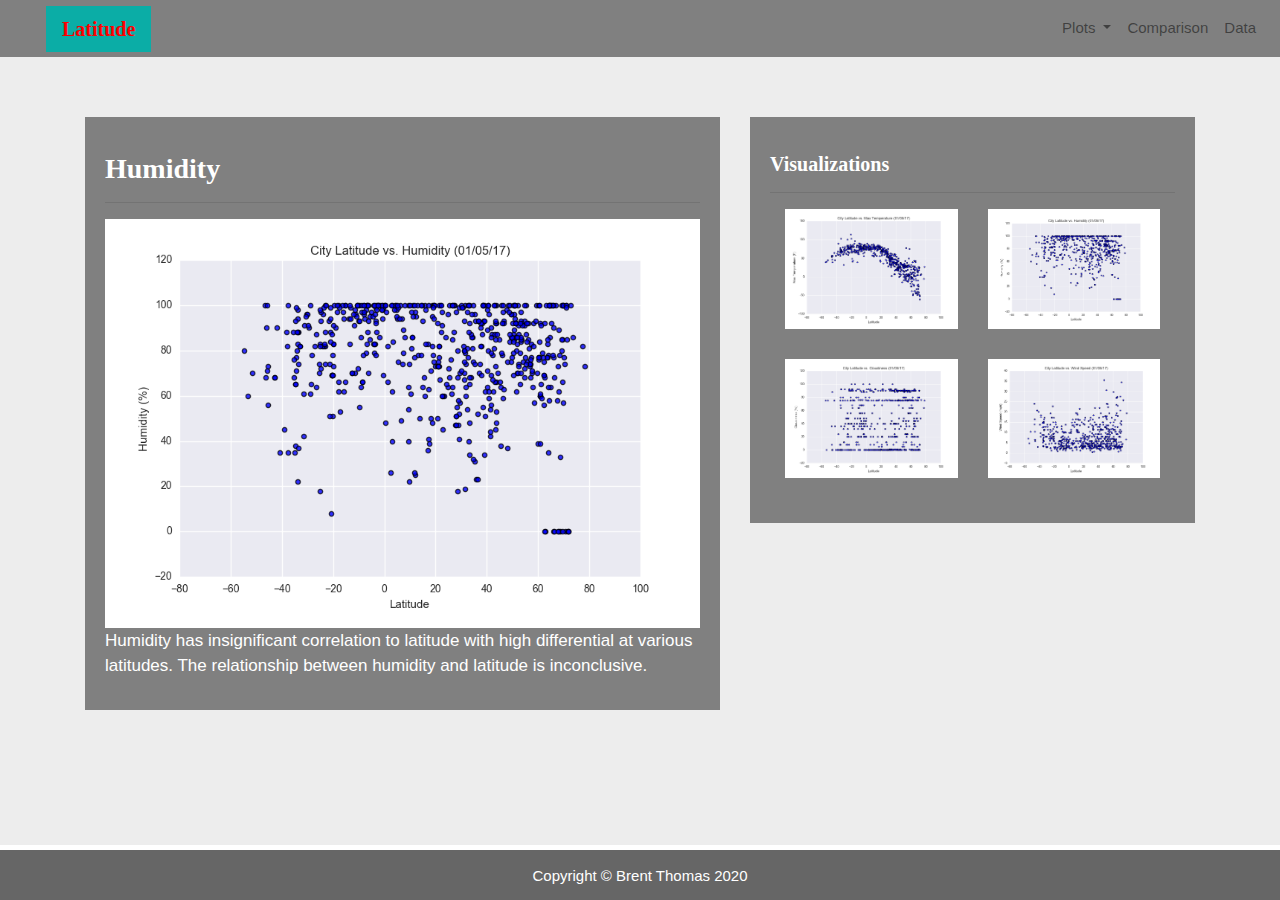
<file: humidity.html>
<!DOCTYPE html>

<html>

 

<head>

  <meta charset="utf-8" />

  <meta http-equiv="X-UA-Compatible" content="IE=edge">

  <title>Latitude VS Humidity</title>

  <meta name="viewport" content="width=device-width, initial-scale=1">

 

 

  <!-- Bootstrap CSS -->

  <link rel="stylesheet" href="https://maxcdn.bootstrapcdn.com/bootstrap/4.0.0/css/bootstrap.min.css" integrity="sha384-Gn5384xqQ1aoWXA+058RXPxPg6fy4IWvTNh0E263XmFcJlSAwiGgFAW/dAiS6JXm"

    crossorigin="anonymous">

 

  <!--CSS Link-->

  <link rel="stylesheet" type="text/css" href="style.css">

 

</head>

 

<body>

  <!-- Navigation Section -->

  <div class="navigation">

    <nav class="navbar navbar-expand-lg navbar-light">

      <a class="navbar-brand" style="background-color: #0BADA6;" href="index.html">Latitude</a>

      <button class="navbar-toggler  border border-white" type="button" data-toggle="collapse" data-target="#navbarNavDropdown"

        aria-controls="navbarNavDropdown" aria-expanded="false" aria-label="Toggle navigation">

        <span class="navbar-toggler-icon"></span>

      </button>

      <div class="collapse navbar-collapse" id="navbarNavDropdown">

        <ul class="navbar-nav ml-auto">

          <li class="nav-item dropdown">

            <a class="nav-link dropdown-toggle" href="#" id="navbarDropdownMenuLink" data-toggle="dropdown"

              aria-haspopup="true" aria-expanded="false">

              Plots

            </a>

            <div class="dropdown-menu" aria-labelledby="navbarDropdownMenuLink">

              <a class="dropdown-item" href="temp.html">Max Temperature</a>

              <a class="dropdown-item active" href="humidity.html">Humidity</a>

              <a class="dropdown-item" href="cloudiness.html">Cloudiness</a>

              <a class="dropdown-item" href="wind.html">Wind Speed</a>

            </div>

          </li>

          <li class="nav-item">

            <a class="nav-link" href="comparison.html">Comparison</a>

          </li>

          <li class="nav-item">

            <a class="nav-link" href="data.html">Data</a>

          </li>

 

        </ul>

      </div>

    </nav>

  </div>

  <!-- Content Section -->

  <div class="container">

    <div class="row">

      <div class="col-lg-7 col-md-12">

        <!-- Left box  -->

        <div class="box">

          <h3 class="title">Humidity</h3>

          <hr>

          <img src="Web_Fig2.png" alt="Humidity Graph">

          <p>Humidity has insignificant correlation to latitude with high differential
             at various latitudes. The relationship between humidity and latitude is inconclusive.</p>

        </div>

      </div>

      <div class="col-lg-5 col-md-12">

        <!-- Right Box -->

       <div class="box">

          <h5 class="title">Visualizations</h5>

          <hr>

 

 

          <div class="container">

            <div class="row" style="padding-bottom: 30px;">

              <div class="col-6">

                <a href="temp.html">

                  <img class="panel" src="Web_Fig1.png" alt="Max Temperature Image">

                </a>

              </div>

              <div class="col-6">

                <a href="humidity.html">

                  <img class="panel active" src="Web_Fig2.png" alt="Humidity Graph">

                </a>

              </div>

            </div>

 

            <div class="row" style="padding-bottom: 30px;">

              <div class="col-6">

                <a href="cloudiness.html">

                  <img class="panel" src="Web_Fig3.png" alt="Cloudiness Graph">

                </a>

              </div>

              <div class="col-6">

                <a href="wind.html">

                  <img class="panel" src="Web_Fig4.png" alt="Wind Speed Graph">

                </a>

              </div>

 

 

            </div>

          </div>

 

 

        </div>

      </div>

    </div>

  </div>

  <!-- Footer Section -->

  <footer>

    <div class="footer">Copyright &copy; Brent Thomas 2020</div>

  </footer>

 

  <!-- Bootstrap JS -->

  <script src="https://code.jquery.com/jquery-3.2.1.slim.min.js" integrity="sha384-KJ3o2DKtIkvYIK3UENzmM7KCkRr/rE9/Qpg6aAZGJwFDMVNA/GpGFF93hXpG5KkN"

    crossorigin="anonymous"></script>

  <script src="https://cdnjs.cloudflare.com/ajax/libs/popper.js/1.12.9/umd/popper.min.js" integrity="sha384-ApNbgh9B+Y1QKtv3Rn7W3mgPxhU9K/ScQsAP7hUibX39j7fakFPskvXusvfa0b4Q"

    crossorigin="anonymous"></script>

  <script src="https://maxcdn.bootstrapcdn.com/bootstrap/4.0.0/js/bootstrap.min.js" integrity="sha384-JZR6Spejh4U02d8jOt6vLEHfe/JQGiRRSQQxSfFWpi1MquVdAyjUar5+76PVCmYl"

    crossorigin="anonymous"></script>

 

</body>

 

</html>
</file>
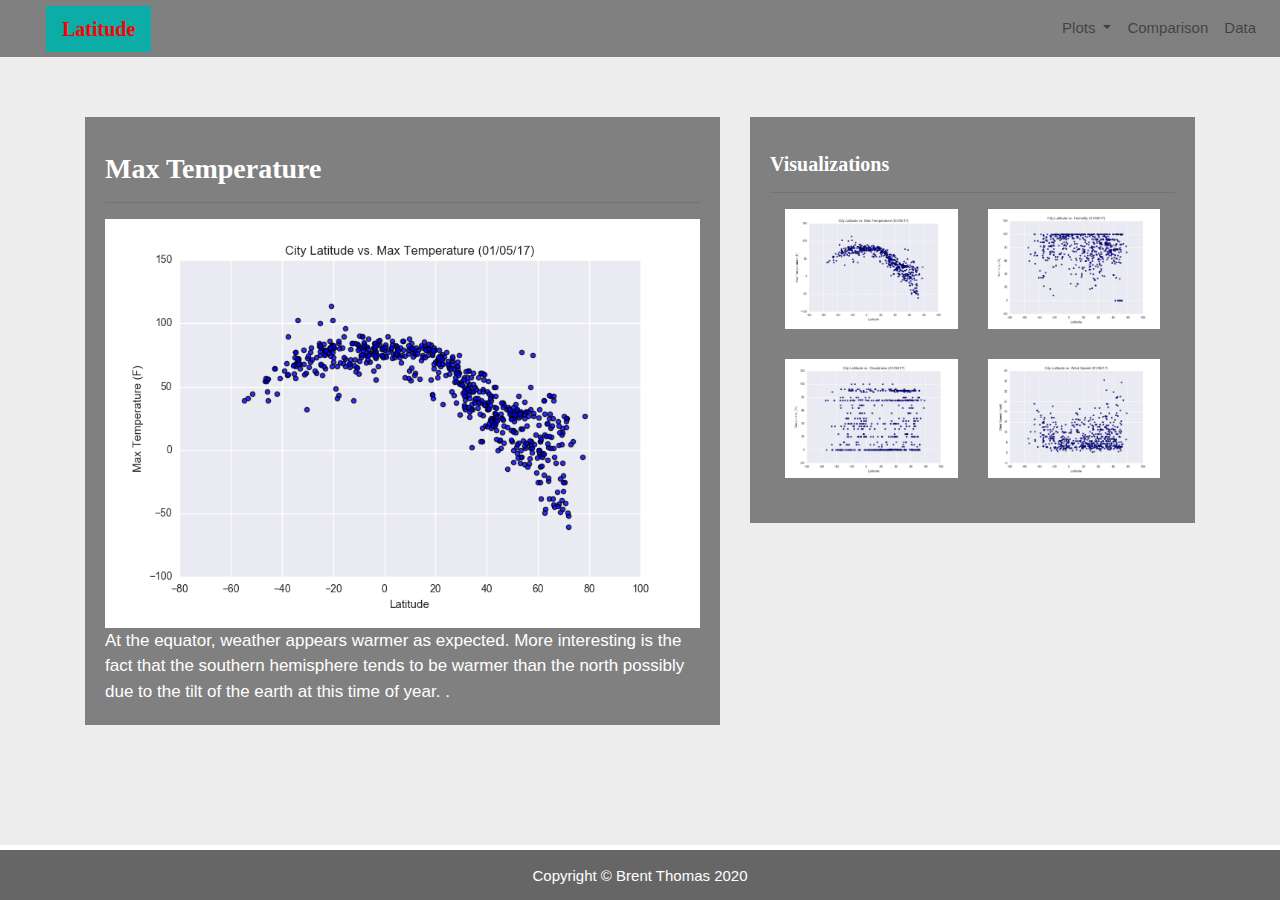
<file: temp.html>
<!DOCTYPE html>

<html>

 

<head>

  <meta charset="utf-8" />

  <meta http-equiv="X-UA-Compatible" content="IE=edge">

  <title>Latitude VS Maximum Temperature</title>

  <meta name="viewport" content="width=device-width, initial-scale=1">

 

  <!-- Bootstrap CSS -->

  <link rel="stylesheet" href="https://maxcdn.bootstrapcdn.com/bootstrap/4.0.0/css/bootstrap.min.css" integrity="sha384-Gn5384xqQ1aoWXA+058RXPxPg6fy4IWvTNh0E263XmFcJlSAwiGgFAW/dAiS6JXm"

    crossorigin="anonymous">

 

  <!--CSS Link-->

  <link rel="stylesheet" type="text/css" href="style.css">

 

</head>

 

<body>

  <!-- Navigation Section -->

  <div class="navigation">

    <nav class="navbar navbar-expand-lg navbar-light">

      <a class="navbar-brand" style="background-color: #0BADA6;" href="index.html">Latitude</a>

      <button class="navbar-toggler  border border-white" type="button" data-toggle="collapse" data-target="#navbarNavDropdown"

        aria-controls="navbarNavDropdown" aria-expanded="false" aria-label="Toggle navigation">

        <span class="navbar-toggler-icon"></span>

      </button>

      <div class="collapse navbar-collapse" id="navbarNavDropdown">

        <ul class="navbar-nav ml-auto">

          <li class="nav-item dropdown">

            <a class="nav-link dropdown-toggle" href="#" id="navbarDropdownMenuLink" data-toggle="dropdown"

              aria-haspopup="true" aria-expanded="false">

              Plots

            </a>

            <div class="dropdown-menu" aria-labelledby="navbarDropdownMenuLink">

              <a class="dropdown-item active" href="temp.html">Max Temperature</a>

              <a class="dropdown-item" href="humidity.html">Humidity</a>

              <a class="dropdown-item" href="cloudiness.html">Cloudiness</a>

              <a class="dropdown-item" href="wind.html">Wind Speed</a>

            </div>

          </li>

          <li class="nav-item">

            <a class="nav-link" href="comparison.html">Comparison</a>

          </li>

          <li class="nav-item">

            <a class="nav-link" href="data.html">Data</a>

          </li>

 

        </ul>

      </div>

    </nav>

  </div>

  <!-- Content Section -->

  <div class="container">

    <div class="row">

      <div class="col-lg-7 col-md-12">

        <!-- Left box  -->

        <div class="box" style="padding-bottom: 5px;">

          <h3 class="title">Max Temperature</h3>

          <hr>

          <img src="Web_Fig1.png" alt="Max Temperature Graph">

          <p>At the equator, weather appears warmer as expected. More interesting
            is the fact that the southern hemisphere tends to be warmer than the north
            possibly due to the tilt of the earth at this time 
            of year.

          .</p>

        </div>

      </div>

      <div class="col-lg-5 col-md-12">

        <!-- Right Box -->

        <div class="box">

          <h5 class="title">Visualizations</h5>

          <hr>

 

 

          <div class="container">

            <div class="row" style="padding-bottom: 30px;">

              <div class="col-6">

                <a href="temp.html">

                  <img class="panel active" src="Web_Fig1.png" alt="Max Temperature Image">

                </a>

              </div>

              <div class="col-6">

                <a href="humidity.html">

                  <img class="panel" src="Web_Fig2.png" alt="Humidity Graph">

                </a>

              </div>

            </div>

 

            <div class="row" style="padding-bottom: 30px;">

              <div class="col-6">

                <a href="cloudiness.html">

                  <img class="panel" src="Web_Fig3.png" alt="Cloudiness Graph">

                </a>

              </div>

              <div class="col-6">

                <a href="wind.html">

                  <img class="panel" src="Web_Fig4.png" alt="Wind Speed Graph">

                </a>

              </div>

 

 

            </div>

          </div>

 

 

        </div>

      </div>

    </div>

  </div>

  <!-- Footer Section -->

  <footer>

    <div class="footer">Copyright &copy; Brent Thomas 2020</div>

  </footer>

 

  <!-- Bootstrap JS -->

  <script src="https://code.jquery.com/jquery-3.2.1.slim.min.js" integrity="sha384-KJ3o2DKtIkvYIK3UENzmM7KCkRr/rE9/Qpg6aAZGJwFDMVNA/GpGFF93hXpG5KkN"

    crossorigin="anonymous"></script>

  <script src="https://cdnjs.cloudflare.com/ajax/libs/popper.js/1.12.9/umd/popper.min.js" integrity="sha384-ApNbgh9B+Y1QKtv3Rn7W3mgPxhU9K/ScQsAP7hUibX39j7fakFPskvXusvfa0b4Q"

    crossorigin="anonymous"></script>

  <script src="https://maxcdn.bootstrapcdn.com/bootstrap/4.0.0/js/bootstrap.min.js" integrity="sha384-JZR6Spejh4U02d8jOt6vLEHfe/JQGiRRSQQxSfFWpi1MquVdAyjUar5+76PVCmYl"

    crossorigin="anonymous"></script>

 

</body>

 

</html>
</file>
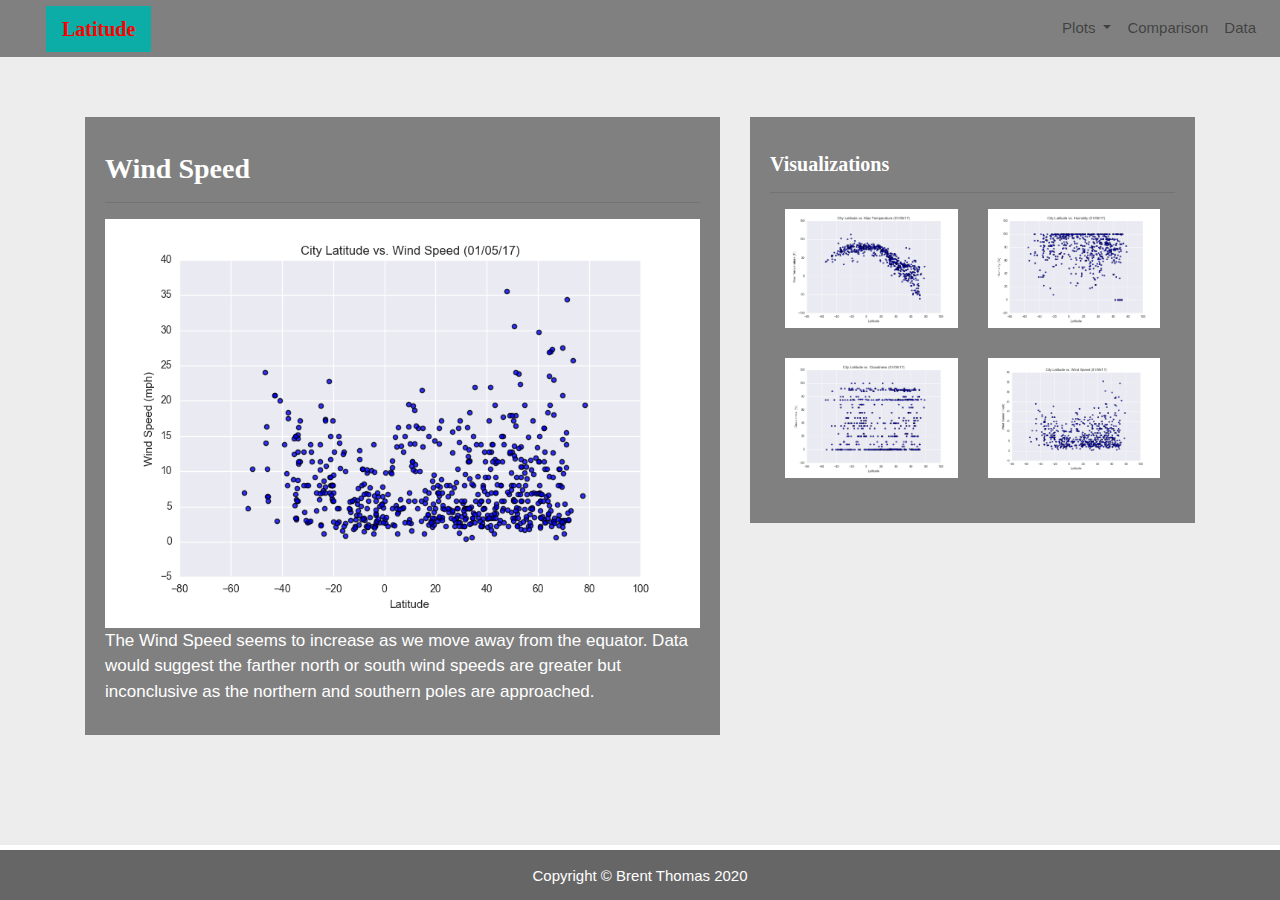
<file: wind.html>
<!DOCTYPE html>

<html>

 

<head>

  <meta charset="utf-8" />

  <meta http-equiv="X-UA-Compatible" content="IE=edge">

  <title>Latitude VS Wind Speed</title>

  <meta name="viewport" content="width=device-width, initial-scale=1">

 

  <!-- Bootstrap CSS -->

  <link rel="stylesheet" href="https://maxcdn.bootstrapcdn.com/bootstrap/4.0.0/css/bootstrap.min.css" integrity="sha384-Gn5384xqQ1aoWXA+058RXPxPg6fy4IWvTNh0E263XmFcJlSAwiGgFAW/dAiS6JXm"

    crossorigin="anonymous">

  <!--CSS Link-->

  <link rel="stylesheet" type="text/css" href="style.css">

</head>

 

<body>

  <!-- Navigation Section -->

  <div class="navigation">

    <nav class="navbar navbar-expand-lg navbar-light">

      <a class="navbar-brand" style="background-color: #0BADA6;" href="index.html">Latitude</a>

      <button class="navbar-toggler border border-white" type="button" data-toggle="collapse" data-target="#navbarNavDropdown"

        aria-controls="navbarNavDropdown" aria-expanded="false" aria-label="Toggle navigation">

        <span class="navbar-toggler-icon"></span>

      </button>

      <div class="collapse navbar-collapse" id="navbarNavDropdown">

        <ul class="navbar-nav ml-auto">

          <li class="nav-item dropdown">

            <a class="nav-link dropdown-toggle" href="#" id="navbarDropdownMenuLink" data-toggle="dropdown"

              aria-haspopup="true" aria-expanded="false">

              Plots

            </a>

            <div class="dropdown-menu" aria-labelledby="navbarDropdownMenuLink">

              <a class="dropdown-item" href="temp.html">Max Temperature</a>

              <a class="dropdown-item" href="humidity.html">Humidity</a>

              <a class="dropdown-item" href="cloudiness.html">Cloudiness</a>

              <a class="dropdown-item active" href="wind.html">Wind Speed</a>

            </div>

          </li>

          <li class="nav-item">

            <a class="nav-link" href="comparison.html">Comparison</a>

          </li>

          <li class="nav-item">

            <a class="nav-link" href="data.html">Data</a>

          </li>

 

        </ul>

      </div>

    </nav>

  </div>

  <!-- Content Section -->

  <div class="container">

    <div class="row">

      <div class="col-lg-7 col-md-12">

        <!-- Left box  -->

        <div class="box">

          <h3 class="title">Wind Speed</h3>

          <hr>

          <img src="Web_Fig4.png" alt="Wind Speed Graph">

          <p>The Wind Speed seems to increase as we move away from the equator. Data 
            would suggest the farther north or south wind speeds are greater but 
            inconclusive as the northern and southern poles are approached.
          </p>

       </div>

      </div>

      <div class="col-lg-5 col-md-12">

        <!-- Right Box -->

        <div class="box">

          <h5 class="title">Visualizations</h5>

          <hr>

          <div class="container">

            <div class="row" style="padding-bottom: 30px;">

              <div class="col-6">

                <a href="temp.html">

                  <img class="panel" src="Web_Fig1.png" alt="Max Temperature Image">

                </a>

              </div>

              <div class="col-6">

                <a href="humidity.html">

                  <img class="panel" src="Web_Fig2.png" alt="Humidity Graph">

                </a>

              </div>

            </div>

            <div class="row" style="padding-bottom: 30px;">

              <div class="col-6">

                <a href="cloudiness.html">

                  <img class="panel" src="Web_Fig3.png" alt="Cloudiness Graph">

                </a>

              </div>

             <div class="col-6">

                <a href="wind.html">

                  <img class="panel active" src="Web_Fig4.png" alt="Wind Speed Graph">

                </a>

              </div>

            </div>

          </div>

        </div>

      </div>

    </div>

  </div>

  <!-- Footer Section -->

  <footer>

    <div class="footer">Copyright &copy; Brent Thomas 2020</div>

  </footer>

 

  <!-- Bootstrap JS -->

  <script src="https://code.jquery.com/jquery-3.2.1.slim.min.js" integrity="sha384-KJ3o2DKtIkvYIK3UENzmM7KCkRr/rE9/Qpg6aAZGJwFDMVNA/GpGFF93hXpG5KkN"

    crossorigin="anonymous"></script>

  <script src="https://cdnjs.cloudflare.com/ajax/libs/popper.js/1.12.9/umd/popper.min.js" integrity="sha384-ApNbgh9B+Y1QKtv3Rn7W3mgPxhU9K/ScQsAP7hUibX39j7fakFPskvXusvfa0b4Q"

    crossorigin="anonymous"></script>

  <script src="https://maxcdn.bootstrapcdn.com/bootstrap/4.0.0/js/bootstrap.min.js" integrity="sha384-JZR6Spejh4U02d8jOt6vLEHfe/JQGiRRSQQxSfFWpi1MquVdAyjUar5+76PVCmYl"

    crossorigin="anonymous"></script>

</body>

 

</html>
</file>
<file: style.css>
/* Body */

body{

  background-color: #EDEDED;

}

/* Navbar */

.navbar{

  max-height: 57px;

}

.navigation .navbar-brand{

  color: red;

  margin-left: 30px;

  padding: inherit;

  font-weight: bold;

  background-color: white;

  font-family: Georgia, 'Tahoma', Times, serif;

}

.navbar{

  background-color: grey;

  font-size: 15px;

}

.active, .dropdown-menu .dropdown-item:active a:hover{

  background-color:#E7E7E7!important;

}

.dropdown-item{

  color: #6D8092 !important;

}

.dropdown .dropdown-menu .dropdown-item:active, .dropdown .dropdown-menu .dropdown-item:hover{

  background-color:#E7E7E7 !important;

}

a{

  color: #6D8092;

  font-size: 15px;

}

.nav-link:hover{

  background-color:#E7E7E7 !important;

 }



.navbar-brand:hover{

color: rgb(175, 175, 175) !important;

}

/* Images */

img{

  width:100% !important;

  height:100% !important;

}

.active, .panel:hover{

  border-color:white;

  border-style: solid;

  

}

.vizualization{

  width:50% !important;

  height:50% !important;

}



/* Title Class  */

.title{

  color: white; 

  font-family: Georgia, 'Tahoma', Times, serif;

  font-weight: bolder;

  padding-top: 25px;

}

/* Paragraph Element */

p{

color: white;

font-family: Arial, Helvetica, sans-serif;

font-size: 17px;

}

/* Box Class */

.box {

  margin-top: 60px;

  margin-bottom: 62px;

  padding: 10px 20px 15px;

  color:black;

  background-color: grey;



}

/* Table */

.table{

  font-size: 15px;

  border-top-color: green !important;

}

/* Footer */

footer{

background-color: #666666;

border-top-style: solid;

border-top-width: 5px;

border-top-color: white;

color: white;

min-height: 55px;

font-family: Arial, Tahoma, sans-serif;

font-size: 15px;

text-align: center;

position: fixed;

left: 0;

bottom: 0;

width: 100%;

padding-top: 15px;

}

/* Media Queries */

@media(max-width: 992px){

.navbar-expand-lg{

background-color: white !important;

}

.navbar{

  max-height: none;

  padding: inherit;

}

.navbar div{

  margin: inherit;

  background-color: grey; 

}

.navbar-brand{

  padding: 10px !important;

}



button{

  margin-right: 30px;

}

button:focus {



  outline: 1px dotted;

  outline: 5px auto -webkit-focusring-color;

 

  }

}
</file>
